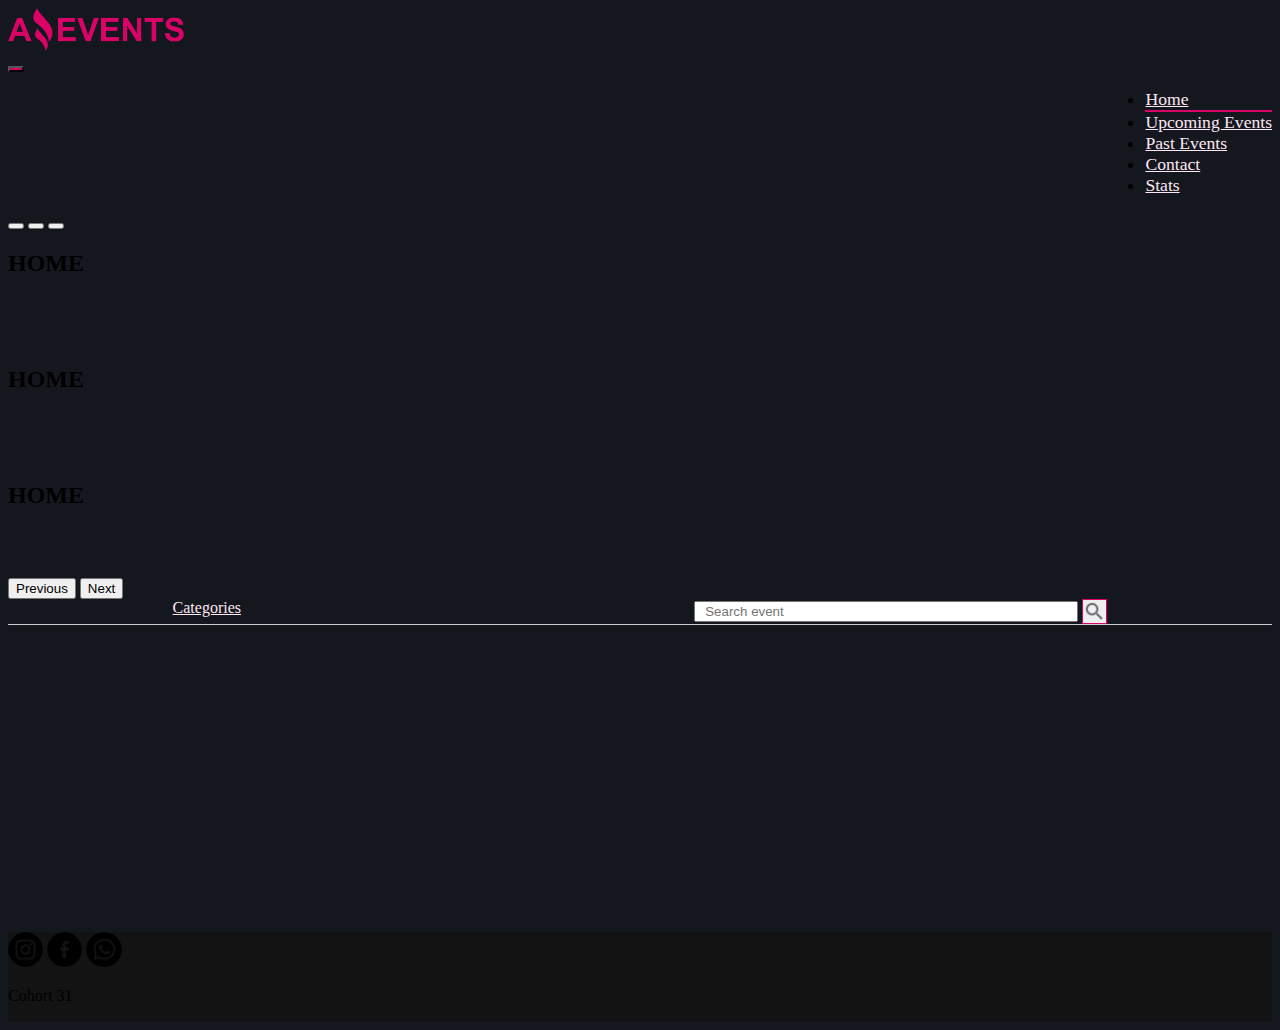
<file: index.html>
<!DOCTYPE html>
<html lang="en">

<head>
    <meta charset="UTF-8">
    <meta http-equiv="X-UA-Compatible" content="IE=edge">
    <meta name="viewport" content="width=device-width, initial-scale=1.0">
    <title>Home</title>
    <link href="https://cdn.jsdelivr.net/npm/bootstrap@5.2.0/dist/css/bootstrap.min.css" rel="stylesheet"
        integrity="sha384-gH2yIJqKdNHPEq0n4Mqa/HGKIhSkIHeL5AyhkYV8i59U5AR6csBvApHHNl/vI1Bx" crossorigin="anonymous">
    <link rel="stylesheet" href="./assets/styles/styles.css">
    <link rel="shortcut icon" href="./assets/img/myicon.ico" type="image/x-icon">
</head>

<body>
    <header class="container-fluid d-flex justify-content-between p-1 align-content-center">
        <nav class="navbar navbar-expand-lg w-100 ">
            <div class="container-fluid w-100">
                <div class="d-flex align-items-center px-2">
                    <a href="./index.html"><img class="slogo" src="./assets/img/logo.png" alt="Logo"></a>
                </div>
                <button class="navbar-toggler border-0 bgb  px-3 py-1 " type="button" data-bs-toggle="collapse"
                    data-bs-target="#navbarSupportedContent" aria-controls="navbarSupportedContent"
                    aria-expanded="false" aria-label="Toggle navigation">
                    <span class="navbar-toggler-icon"></span>
                </button>
                <div class="collapse navbar-collapse" id="navbarSupportedContent">
                    <ul class="navbar-nav d-flex gap-2 g-md-5">
                        <li class="nav-item p-0 fs-5 actbtn">
                            <a class="nav-link px-3" href="#">Home</a>
                        </li>
                        <li class="nav-item p-0 fs-5">
                            <a class="nav-link px-3" href="./upcomingEvents.html">Upcoming Events</a>
                        </li>
                        <li class="nav-item p-0 fs-5">
                            <a class="nav-link px-3 " href="./pastEvents.html">Past Events</a>
                        </li>
                        <li class="nav-item p-0 fs-5">
                            <a class="nav-link px-3" href="./contact.html">Contact</a>
                        </li>
                        <li class="nav-item p-0 fs-5">
                            <a class="nav-link px-3" href="./stats.html">Stats</a>
                        </li>
                    </ul>
                </div>
            </div>
        </nav>
    </header>
    <main>
        <div id="carouselExampleDark" class="carousel carousel-dark slide" data-bs-ride="carousel">
            <div class="carousel-indicators">
                <button type="button" data-bs-target="#carouselExampleDark" data-bs-slide-to="0" class="active"
                    aria-current="true" aria-label="Slide 1"></button>
                <button type="button" data-bs-target="#carouselExampleDark" data-bs-slide-to="1"
                    aria-label="Slide 2"></button>
                <button type="button" data-bs-target="#carouselExampleDark" data-bs-slide-to="2"
                    aria-label="Slide 3"></button>
            </div>
            <div class="carousel-inner">
                <div class="carousel-item active carrusel1" data-bs-interval="10000">
                    <div class="carousel-caption d-none d-md-block">
                        <h2 class="text-light fw-bold fs-1">HOME</h2>
                    </div>
                </div>
                <div class="carousel-item carrusel2" data-bs-interval="2000">
                    <div class="carousel-caption d-none d-md-block">
                        <h2 class="text-light fw-bold fs-1">HOME</h2>
                    </div>
                </div>
                <div class="carousel-item carrusel3">
                    <div class="carousel-caption d-none d-md-block">
                        <h2 class="text-light fw-bold fs-1">HOME</h2>
                    </div>
                </div>
            </div>
            <button class="carousel-control-prev " type="button" data-bs-target="#carouselExampleDark"
                data-bs-slide="prev">
                <span class="carousel-control-prev-icon" aria-hidden="true"></span>
                <span class="visually-hidden">Previous</span>
            </button>
            <button class="carousel-control-next" type="button" data-bs-target="#carouselExampleDark"
                data-bs-slide="next">
                <span class="carousel-control-next-icon" aria-hidden="true"></span>
                <span class="visually-hidden">Next</span>
            </button>
        </div>
        <div class="container-lg forms flex-wrap py-2 px-2 gap-4 mc-1 ">
            <form
                class="nav-item dropdown checkboxes d-flex flex-wrap gap-3 align-items-center justify-content-center text-light ">
                <a class="nav-link dropdown-toggle fs-5" href="#" role="button" data-bs-toggle="dropdown"
                    aria-expanded="false">Categories</a>
                <div class="dropdown-menu" id="cbc"></div>
            </form>
            <form class="d-flex align-items-center " role="search" id="search">
                <input class="me-2 rounded-3 bton text-black" type="search" placeholder="  Search event"
                    id="search-input">
                <input class="bg-btn rounded" type="submit" value="">
            </form>
        </div>
        <div id="cardContainerIndex"
            class="container-lg d-flex justify-content-around justify-content-sm-center justify-content-md-center justify-content-lg-center gap-3 gap-md-3 gap-lg-5 gap-xl-4 py-4 flex-wrap">
        </div>
    </main>
    <footer
        class="d-flex flex-column flex-sm-row justify-content-between gap-2 gap-sm-5 align-items-center px-5 py-1 flex-wrap ">
        <div class="d-flex gap-4">
            <a href="#"><img class="bg-light social-media " src="./assets/img/instagram.png" alt="social media"></a>
            <a href="#"><img class="bg-light social-media" src="./assets/img/facebook.png" alt="social media"></a>
            <a href="#"><img class="bg-light social-media" src="./assets/img/whatsapp.png" alt="social media"></a>
        </div>
        <p class="text-light fs-5 pt-3">Cohort 31</p>
    </footer>
    <script src="https://cdn.jsdelivr.net/npm/bootstrap@5.2.0/dist/js/bootstrap.bundle.min.js"
        integrity="sha384-A3rJD856KowSb7dwlZdYEkO39Gagi7vIsF0jrRAoQmDKKtQBHUuLZ9AsSv4jD4Xa"
        crossorigin="anonymous"></script>
    <script src="./javaScript/index.js"></script>
</body>

</html>
</file>
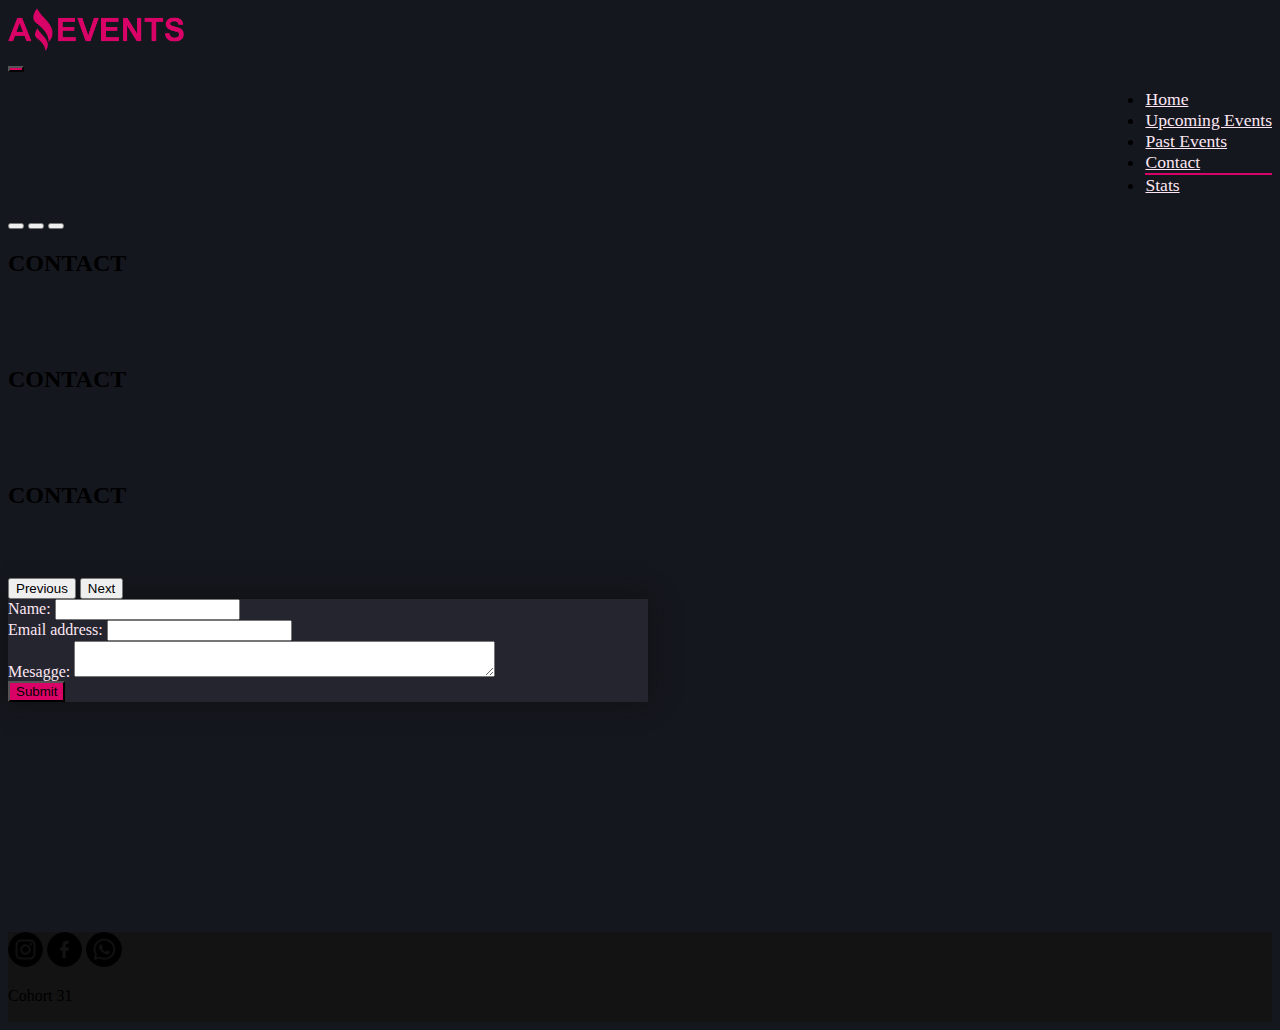
<file: contact.html>
<!DOCTYPE html>
<html lang="en">

<head>
    <meta charset="UTF-8">
    <meta http-equiv="X-UA-Compatible" content="IE=edge">
    <meta name="viewport" content="width=device-width, initial-scale=1.0">
    <title>Contact</title>
    <link href="https://cdn.jsdelivr.net/npm/bootstrap@5.2.0/dist/css/bootstrap.min.css" rel="stylesheet"
        integrity="sha384-gH2yIJqKdNHPEq0n4Mqa/HGKIhSkIHeL5AyhkYV8i59U5AR6csBvApHHNl/vI1Bx" crossorigin="anonymous">
    <link rel="stylesheet" href="./assets/styles/styles.css">
    <link rel="shortcut icon" href="./assets/img/myicon.ico" type="image/x-icon">
</head>

<body>
    <header class="container-fluid d-flex justify-content-between p-1 align-content-center">
        <nav class="navbar navbar-expand-lg w-100 ">
            <div class="container-fluid w-100">
                <div class="d-flex align-items-center px-2">
                    <a href="./index.html"><img class="slogo" src="./assets/img/logo.png" alt="Logo"></a>
                </div>
                <button class="navbar-toggler border-0 bgb  px-3 py-1 " type="button" data-bs-toggle="collapse"
                    data-bs-target="#navbarSupportedContent" aria-controls="navbarSupportedContent"
                    aria-expanded="false" aria-label="Toggle navigation">
                    <span class="navbar-toggler-icon"></span>
                </button>
                <div class="collapse navbar-collapse" id="navbarSupportedContent">
                    <ul class="navbar-nav d-flex gap-2 g-md-5">
                        <li class="nav-item p-0 fs-5">
                            <a class="nav-link px-3" href="./index.html">Home</a>
                        </li>
                        <li class="nav-item p-0 fs-5">
                            <a class="nav-link px-3" href="./upcomingEvents.html">Upcoming Events</a>
                        </li>
                        <li class="nav-item p-0 fs-5">
                            <a class="nav-link px-3 " href="./pastEvents.html">Past Events</a>
                        </li>
                        <li class="nav-item p-0 fs-5 actbtn">
                            <a class="nav-link px-3" href="#">Contact</a>
                        </li>
                        <li class="nav-item p-0 fs-5">
                            <a class="nav-link px-3" href="./stats.html">Stats</a>
                        </li>
                    </ul>
                </div>
            </div>
        </nav>
    </header>
    <main>
        <div id="carouselExampleDark" class="carousel carousel-dark slide" data-bs-ride="carousel">
            <div class="carousel-indicators">
                <button type="button" data-bs-target="#carouselExampleDark" data-bs-slide-to="0" class="active"
                    aria-current="true" aria-label="Slide 1"></button>
                <button type="button" data-bs-target="#carouselExampleDark" data-bs-slide-to="1"
                    aria-label="Slide 2"></button>
                <button type="button" data-bs-target="#carouselExampleDark" data-bs-slide-to="2"
                    aria-label="Slide 3"></button>
            </div>
            <div class="carousel-inner">
                <div class="carousel-item active carrusel1" data-bs-interval="10000">
                    <div class="carousel-caption d-none d-md-block">
                        <h2 class="text-light fw-bold fs-1">CONTACT</h2>
                    </div>
                </div>
                <div class="carousel-item carrusel2" data-bs-interval="2000">
                    <div class="carousel-caption d-none d-md-block">
                        <h2 class="text-light fw-bold fs-1">CONTACT</h2>
                    </div>
                </div>
                <div class="carousel-item carrusel3">
                    <div class="carousel-caption d-none d-md-block">
                        <h2 class="text-light fw-bold fs-1">CONTACT</h2>
                    </div>
                </div>
            </div>
            <button class="carousel-control-prev " type="button" data-bs-target="#carouselExampleDark"
                data-bs-slide="prev">
                <span class="carousel-control-prev-icon" aria-hidden="true"></span>
                <span class="visually-hidden">Previous</span>
            </button>
            <button class="carousel-control-next" type="button" data-bs-target="#carouselExampleDark"
                data-bs-slide="next">
                <span class="carousel-control-next-icon" aria-hidden="true"></span>
                <span class="visually-hidden">Next</span>
            </button>
        </div>
        <div class="container-lg mt-lg-5 py-3 px-lg-3 d-flex justify-content-center">
            <form class="p-3 w-75 form-style rounded-3 contact-w">
                <div class="mb-3">
                    <label for="name" class="form-label">Name:</label>
                    <input type="text" class="form-control" id="name">
                </div>
                <div class="mb-3">
                    <label for="email" class="form-label">Email address:</label>
                    <input type="email" class="form-control" id="email">
                </div>
                <div class="mb-3 d-flex flex-column">
                    <label for="mensagge" class="form-label">Mesagge:</label>
                    <textarea name="mensagge" id="mensagge" cols="50" rows="2" class="rounded-3"></textarea>
                </div>
                <div class="d-flex justify-content-end">
                    <button type="submit" class="btn bgb text-light">Submit</button>
                </div>
            </form>
        </div>
    </main>
    <footer
        class="d-flex flex-column flex-sm-row justify-content-between gap-2 gap-sm-5 align-items-center px-5 py-1 flex-wrap ">
        <div class="d-flex gap-4">
            <a href="#"><img class="bg-light social-media " src="./assets/img/instagram.png" alt="social media"></a>
            <a href="#"><img class="bg-light social-media" src="./assets/img/facebook.png" alt="social media"></a>
            <a href="#"><img class="bg-light social-media" src="./assets/img/whatsapp.png" alt="social media"></a>
        </div>
        <p class="text-light fs-5 pt-3">Cohort 31</p>
    </footer>
    <script src="https://cdn.jsdelivr.net/npm/bootstrap@5.2.0/dist/js/bootstrap.bundle.min.js"
        integrity="sha384-A3rJD856KowSb7dwlZdYEkO39Gagi7vIsF0jrRAoQmDKKtQBHUuLZ9AsSv4jD4Xa"
        crossorigin="anonymous"></script>
</body>

</html>
</file>
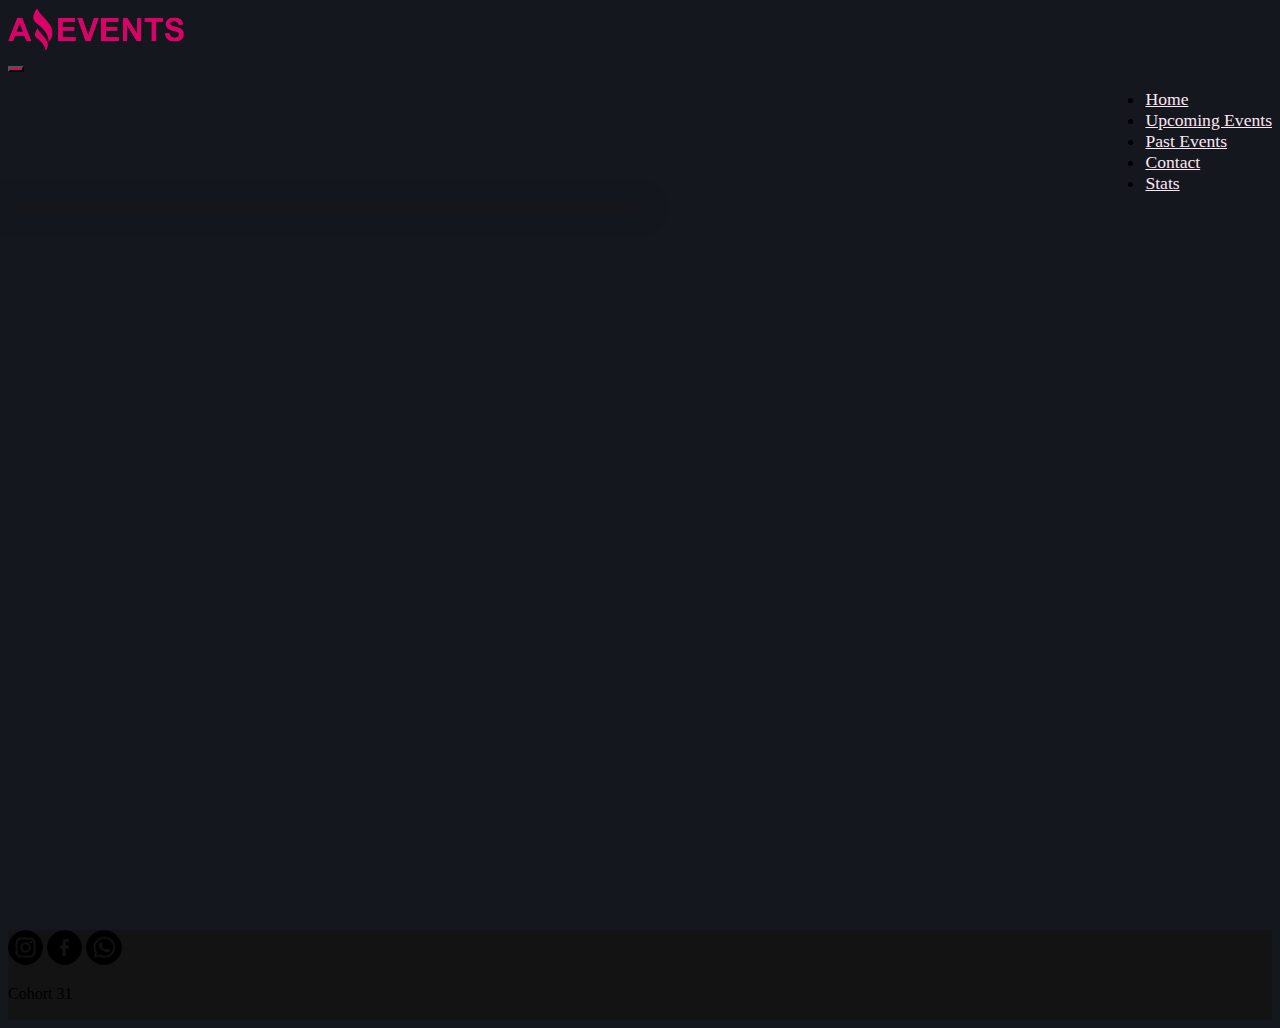
<file: details.html>
<!DOCTYPE html>
<html lang="en">

<head>
    <meta charset="UTF-8" />
    <meta http-equiv="X-UA-Compatible" content="IE=edge" />
    <meta name="viewport" content="width=device-width, initial-scale=1.0" />
    <title>Details</title>
    <link href="https://cdn.jsdelivr.net/npm/bootstrap@5.2.0/dist/css/bootstrap.min.css" rel="stylesheet"
        integrity="sha384-gH2yIJqKdNHPEq0n4Mqa/HGKIhSkIHeL5AyhkYV8i59U5AR6csBvApHHNl/vI1Bx" crossorigin="anonymous" />
    <link rel="stylesheet" href="./assets/styles/styles.css" />
    <link rel="shortcut icon" href="./assets/img/myicon.ico" type="image/x-icon" />
</head>

<body>
    <header class="container-fluid d-flex justify-content-between p-1 align-content-center shadow">
        <nav class="navbar navbar-expand-lg w-100">
            <div class="container-fluid w-100">
                <div class="d-flex align-items-center px-2">
                    <a href="./index.html"><img class="slogo" src="./assets/img/logo.png" alt="Logo" /></a>
                </div>
                <button class="navbar-toggler border-0 bgb px-3 py-1" type="button" data-bs-toggle="collapse"
                    data-bs-target="#navbarSupportedContent" aria-controls="navbarSupportedContent"
                    aria-expanded="false" aria-label="Toggle navigation">
                    <span class="navbar-toggler-icon"></span>
                </button>
                <div class="collapse navbar-collapse" id="navbarSupportedContent">
                    <ul class="navbar-nav d-flex gap-2 g-md-5">
                        <li class="nav-item p-0 fs-5">
                            <a class="nav-link px-3" href="./index.html">Home</a>
                        </li>
                        <li class="nav-item p-0 fs-5">
                            <a class="nav-link px-3" href="./upcomingEvents.html">Upcoming Events</a>
                        </li>
                        <li class="nav-item p-0 fs-5">
                            <a class="nav-link px-3" href="./pastEvents.html">Past Events</a>
                        </li>
                        <li class="nav-item p-0 fs-5">
                            <a class="nav-link px-3" href="./contact.html">Contact</a>
                        </li>
                        <li class="nav-item p-0 fs-5">
                            <a class="nav-link px-3" href="./stats.html">Stats</a>
                        </li>
                    </ul>
                </div>
            </div>
        </nav>
    </header>
    <main class="d-flex px-2 py-4 justify-content-center align-items-center ">
        <div class="card-details d-flex align-item-between flex-wrap rounded-2">

        </div>
    </main>
    <footer
        class="d-flex flex-column flex-sm-row justify-content-between gap-2 gap-sm-5 align-items-center px-5 py-1 flex-wrap">
        <div class="d-flex gap-4">
            <a href="#"><img class="bg-light social-media" src="./assets/img/instagram.png" alt="social media" /></a>
            <a href="#"><img class="bg-light social-media" src="./assets/img/facebook.png" alt="social media" /></a>
            <a href="#"><img class="bg-light social-media" src="./assets/img/whatsapp.png" alt="social media" /></a>
        </div>
        <p class="text-light fs-5 pt-3">Cohort 31</p>
    </footer>
    <script src="https://cdn.jsdelivr.net/npm/bootstrap@5.2.0/dist/js/bootstrap.bundle.min.js"
        integrity="sha384-A3rJD856KowSb7dwlZdYEkO39Gagi7vIsF0jrRAoQmDKKtQBHUuLZ9AsSv4jD4Xa"
        crossorigin="anonymous"></script>
    <script src="./javaScript/details.js"></script>
</body>

</html>
</file>
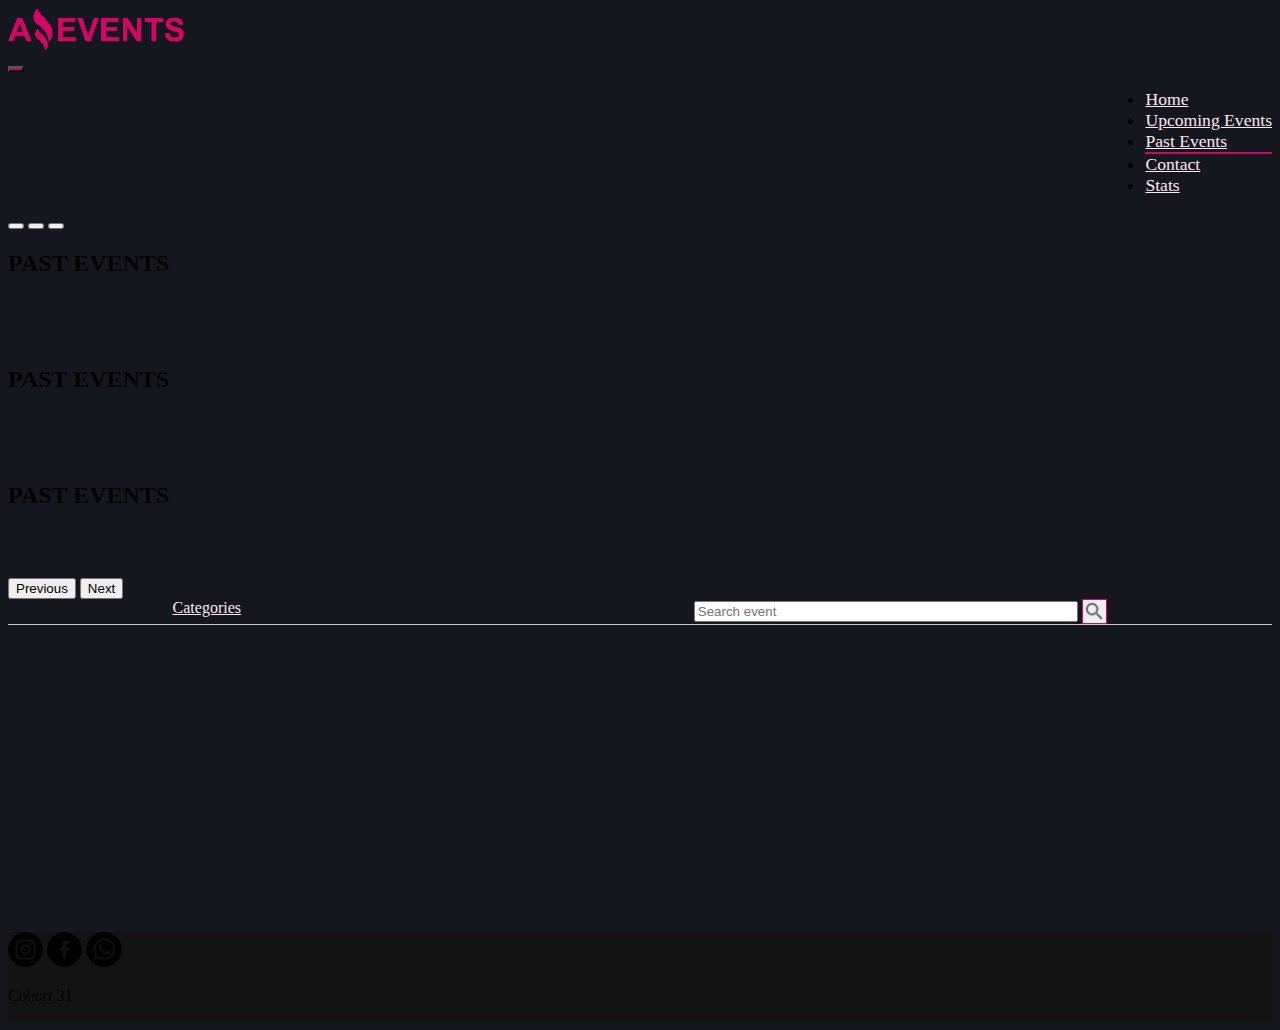
<file: pastEvents.html>
<!DOCTYPE html>
<html lang="en">

<head>
    <meta charset="UTF-8">
    <meta http-equiv="X-UA-Compatible" content="IE=edge">
    <meta name="viewport" content="width=device-width, initial-scale=1.0">
    <title>Past Events</title>
    <link href="https://cdn.jsdelivr.net/npm/bootstrap@5.2.0/dist/css/bootstrap.min.css" rel="stylesheet"
        integrity="sha384-gH2yIJqKdNHPEq0n4Mqa/HGKIhSkIHeL5AyhkYV8i59U5AR6csBvApHHNl/vI1Bx" crossorigin="anonymous">
    <link rel="stylesheet" href="./assets/styles/styles.css">
    <link rel="shortcut icon" href="./assets/img/myicon.ico fs-5" type="image/x-icon">
</head>

<body>
    <header class="container-fluid d-flex justify-content-between p-1 align-content-center">
        <nav class="navbar navbar-expand-lg w-100 ">
            <div class="container-fluid w-100">
                <div class="d-flex align-items-center px-2">
                    <a href="./index.html"><img class="slogo" src="./assets/img/logo.png" alt="Logo"></a>
                </div>
                <button class="navbar-toggler border-0 bgb  px-3 py-1 " type="button" data-bs-toggle="collapse"
                    data-bs-target="#navbarSupportedContent" aria-controls="navbarSupportedContent"
                    aria-expanded="false" aria-label="Toggle navigation">
                    <span class="navbar-toggler-icon"></span>
                </button>
                <div class="collapse navbar-collapse" id="navbarSupportedContent">
                    <ul class="navbar-nav d-flex gap-2 g-md-5">
                        <li class="nav-item p-0 fs-5">
                            <a class="nav-link px-3" href="./index.html">Home</a>
                        </li>
                        <li class="nav-item p-0 fs-5">
                            <a class="nav-link px-3" href="./upcomingEvents.html">Upcoming Events</a>
                        </li>
                        <li class="nav-item p-0 fs-5 actbtn">
                            <a class="nav-link px-3 " href="#">Past Events</a>
                        </li>
                        <li class="nav-item p-0 fs-5">
                            <a class="nav-link px-3" href="./contact.html">Contact</a>
                        </li>
                        <li class="nav-item p-0 fs-5">
                            <a class="nav-link px-3" href="./stats.html">Stats</a>
                        </li>
                    </ul>
                </div>
            </div>
        </nav>
    </header>
    <main>
        <div id="carouselExampleDark" class="carousel carousel-dark slide" data-bs-ride="carousel">
            <div class="carousel-indicators">
                <button type="button" data-bs-target="#carouselExampleDark" data-bs-slide-to="0" class="active"
                    aria-current="true" aria-label="Slide 1"></button>
                <button type="button" data-bs-target="#carouselExampleDark" data-bs-slide-to="1"
                    aria-label="Slide 2"></button>
                <button type="button" data-bs-target="#carouselExampleDark" data-bs-slide-to="2"
                    aria-label="Slide 3"></button>
            </div>
            <div class="carousel-inner">
                <div class="carousel-item active carrusel1" data-bs-interval="10000">
                    <div class="carousel-caption d-none d-md-block">
                        <h2 class="text-light fw-bold fs-1">PAST EVENTS</h2>
                    </div>
                </div>
                <div class="carousel-item carrusel2" data-bs-interval="2000">
                    <div class="carousel-caption d-none d-md-block">
                        <h2 class="text-light fw-bold fs-1">PAST EVENTS</h2>
                    </div>
                </div>
                <div class="carousel-item carrusel3">
                    <div class="carousel-caption d-none d-md-block">
                        <h2 class="text-light fw-bold fs-1">PAST EVENTS</h2>
                    </div>
                </div>
            </div>
            <button class="carousel-control-prev " type="button" data-bs-target="#carouselExampleDark"
                data-bs-slide="prev">
                <span class="carousel-control-prev-icon" aria-hidden="true"></span>
                <span class="visually-hidden">Previous</span>
            </button>
            <button class="carousel-control-next" type="button" data-bs-target="#carouselExampleDark"
                data-bs-slide="next">
                <span class="carousel-control-next-icon" aria-hidden="true"></span>
                <span class="visually-hidden">Next</span>
            </button>
        </div>
        <div class="container-lg forms flex-wrap py-2 px-2 gap-4 mc-1 ">
            <form
                class="nav-item dropdown checkboxes d-flex flex-wrap gap-3 align-items-center justify-content-center text-light ">
                <a class="nav-link dropdown-toggle fs-5" href="#" role="button" data-bs-toggle="dropdown"
                    aria-expanded="false">Categories</a>
                <div class="dropdown-menu" id="cbc"></div>
            </form>
            <form class="d-flex align-items-center" role="search">
                <input class="me-2 rounded-3 bton text-black" type="search" placeholder="Search event" id="card-filter">
                <input class="bg-btn rounded" type="submit" value=""></input>
            </form>
        </div>
        <div id="cardContainerPastEvents"
            class="container-lg d-flex justify-content-around justify-content-sm-center justify-content-md-center justify-content-lg-center gap-3 gap-md-3 gap-lg-5 gap-xl-4 py-4 flex-wrap">
        </div>
    </main>
    <footer
        class="d-flex flex-column flex-sm-row justify-content-between gap-2 gap-sm-5 align-items-center px-5 py-1 flex-wrap ">
        <div class="d-flex gap-4">
            <a href="#"><img class="bg-light social-media " src="./assets/img/instagram.png" alt="social media"></a>
            <a href="#"><img class="bg-light social-media" src="./assets/img/facebook.png" alt="social media"></a>
            <a href="#"><img class="bg-light social-media" src="./assets/img/whatsapp.png" alt="social media"></a>
        </div>
        <p class="text-light fs-5 pt-3">Cohort 31</p>
    </footer>
    <script src="https://cdn.jsdelivr.net/npm/bootstrap@5.2.0/dist/js/bootstrap.bundle.min.js"
        integrity="sha384-A3rJD856KowSb7dwlZdYEkO39Gagi7vIsF0jrRAoQmDKKtQBHUuLZ9AsSv4jD4Xa"
        crossorigin="anonymous"></script>
    <script src="./javaScript/pastEvents.js"></script>
</body>

</html>
</file>
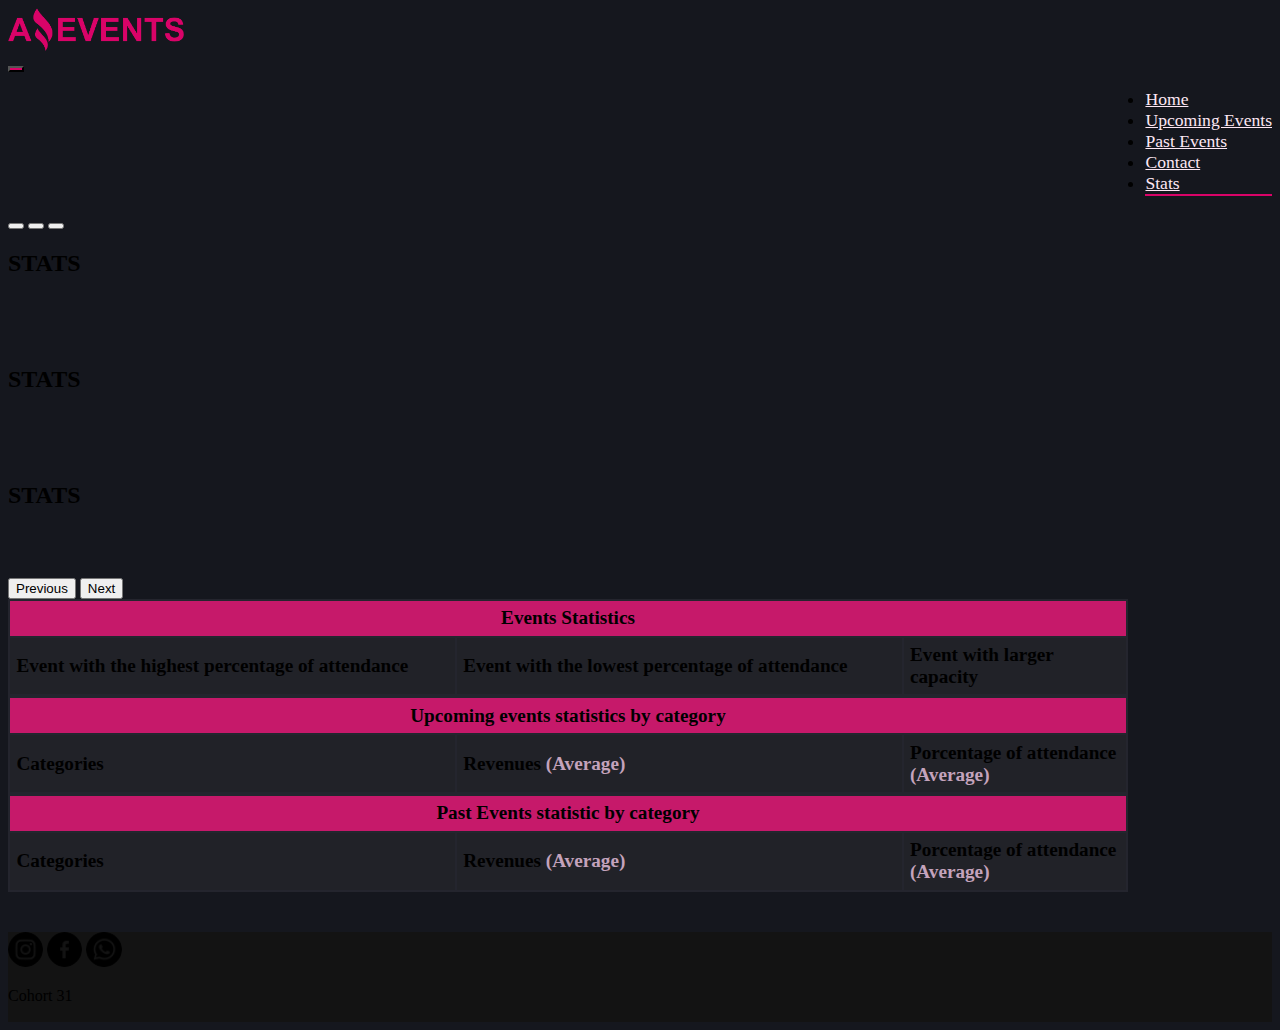
<file: stats.html>
<!DOCTYPE html>
<html lang="en">

<head>
    <meta charset="UTF-8">
    <meta http-equiv="X-UA-Compatible" content="IE=edge">
    <meta name="viewport" content="width=device-width, initial-scale=1.0">
    <title>Stats</title>
    <link href="https://cdn.jsdelivr.net/npm/bootstrap@5.2.0/dist/css/bootstrap.min.css" rel="stylesheet"
        integrity="sha384-gH2yIJqKdNHPEq0n4Mqa/HGKIhSkIHeL5AyhkYV8i59U5AR6csBvApHHNl/vI1Bx" crossorigin="anonymous">
    <link rel="stylesheet" href="./assets/styles/styles.css">
    <link rel="shortcut icon" href="./assets/img/myicon.ico" type="image/x-icon">
</head>

<body>
    <header class="container-fluid d-flex justify-content-between p-1 align-content-center">
        <nav class="navbar navbar-expand-lg w-100 ">
            <div class="container-fluid w-100">
                <div class="d-flex align-items-center px-2">
                    <a href="./index.html"><img class="slogo" src="./assets/img/logo.png" alt="Logo"></a>
                </div>
                <button class="navbar-toggler border-0 bgb  px-3 py-1 " type="button" data-bs-toggle="collapse"
                    data-bs-target="#navbarSupportedContent" aria-controls="navbarSupportedContent"
                    aria-expanded="false" aria-label="Toggle navigation">
                    <span class="navbar-toggler-icon"></span>
                </button>
                <div class="collapse navbar-collapse" id="navbarSupportedContent">
                    <ul class="navbar-nav d-flex gap-2 g-md-5">
                        <li class="nav-item p-0 fs-5">
                            <a class="nav-link px-3" href="./index.html">Home</a>
                        </li>
                        <li class="nav-item p-0 fs-5">
                            <a class="nav-link px-3" href="./upcomingEvents.html">Upcoming Events</a>
                        </li>
                        <li class="nav-item p-0 fs-5">
                            <a class="nav-link px-3 " href="./pastEvents.html">Past Events</a>
                        </li>
                        <li class="nav-item p-0 fs-5">
                            <a class="nav-link px-3" href="./contact.html">Contact</a>
                        </li>
                        <li class="nav-item p-0 fs-5 actbtn">
                            <a class="nav-link px-3" href="#">Stats</a>
                        </li>
                    </ul>
                </div>
            </div>
        </nav>
    </header>
    <main>
        <div id="carouselExampleDark" class="carousel carousel-dark slide" data-bs-ride="carousel">
            <div class="carousel-indicators">
                <button type="button" data-bs-target="#carouselExampleDark" data-bs-slide-to="0" class="active"
                    aria-current="true" aria-label="Slide 1"></button>
                <button type="button" data-bs-target="#carouselExampleDark" data-bs-slide-to="1"
                    aria-label="Slide 2"></button>
                <button type="button" data-bs-target="#carouselExampleDark" data-bs-slide-to="2"
                    aria-label="Slide 3"></button>
            </div>
            <div class="carousel-inner">
                <div class="carousel-item active carrusel1" data-bs-interval="10000">
                    <div class="carousel-caption d-none d-md-block">
                        <h2 class="text-light fw-bold fs-1">STATS</h2>
                    </div>
                </div>
                <div class="carousel-item carrusel2" data-bs-interval="2000">
                    <div class="carousel-caption d-none d-md-block">
                        <h2 class="text-light fw-bold fs-1">STATS</h2>
                    </div>
                </div>
                <div class="carousel-item carrusel3">
                    <div class="carousel-caption d-none d-md-block">
                        <h2 class="text-light fw-bold fs-1">STATS</h2>
                    </div>
                </div>
            </div>
            <button class="carousel-control-prev " type="button" data-bs-target="#carouselExampleDark"
                data-bs-slide="prev">
                <span class="carousel-control-prev-icon" aria-hidden="true"></span>
                <span class="visually-hidden">Previous</span>
            </button>
            <button class="carousel-control-next" type="button" data-bs-target="#carouselExampleDark"
                data-bs-slide="next">
                <span class="carousel-control-next-icon" aria-hidden="true"></span>
                <span class="visually-hidden">Next</span>
            </button>
        </div>
        <div class="container c-table-style pt-5 ">
            <table class="table  table-bordered mb-0 text-light text-center bg-table">
                <colgroup>
                    <col span="2" class="columns">
                </colgroup>
                <thead>
                    <tr>
                        <th scope="col" colspan="3">Events Statistics</th>
                    </tr>
                </thead>
                <tbody id="eventsTable">
                    <tr class="subth">
                        <td>Event with the highest percentage of attendance</td>
                        <td>Event with the lowest percentage of attendance</td>
                        <td>Event with larger capacity</td>
                    </tr>
                </tbody>
            </table>
            <table class="table table-bordered mb-0 text-light text-center bg-table">
                <colgroup>
                    <col span="2" class="columns">
                </colgroup>
                <thead>
                    <tr>
                        <th scope="col" colspan="3">Upcoming events statistics by category</th>
                    </tr>
                </thead>
                <tbody id="upComingEventsTable">
                    <tr class="subth" fs-5>
                        <td>Categories</td>
                        <td>Revenues <span>(Average)</span></td>
                        <td>Porcentage of attendance <span>(Average)</span></td>
                    </tr>
                </tbody>
            </table>
            <table class="table table-bordered mb-0 text-light text-center bg-table">
                <colgroup>
                    <col span="2" class="columns">
                </colgroup>
                <thead>
                    <tr>
                        <th scope="col" colspan="3">Past Events statistic by category</th>
                    </tr>
                </thead>
                <tbody id="pastEventsTable">
                    <tr class="subth">
                        <td>Categories</td>
                        <td>Revenues <span>(Average)</span></td>
                        <td>Porcentage of attendance <span>(Average)</span></td>
                    </tr>
                </tbody>
            </table>
        </div>
    </main>
    <footer
        class="d-flex flex-column flex-sm-row justify-content-between gap-2 gap-sm-5 align-items-center px-5 py-1 flex-wrap ">
        <div class="d-flex gap-4">
            <a href="#"><img class="bg-light social-media " src="./assets/img/instagram.png" alt="social media"></a>
            <a href="#"><img class="bg-light social-media" src="./assets/img/facebook.png" alt="social media"></a>
            <a href="#"><img class="bg-light social-media" src="./assets/img/whatsapp.png" alt="social media"></a>
        </div>
        <p class="text-light fs-5 pt-3">Cohort 31</p>
    </footer>
    <script src="https://cdn.jsdelivr.net/npm/bootstrap@5.2.0/dist/js/bootstrap.bundle.min.js"
        integrity="sha384-A3rJD856KowSb7dwlZdYEkO39Gagi7vIsF0jrRAoQmDKKtQBHUuLZ9AsSv4jD4Xa"
        crossorigin="anonymous"></script>
    <script src="./javaScript/stats.js"></script>
</body>

</html>
</file>
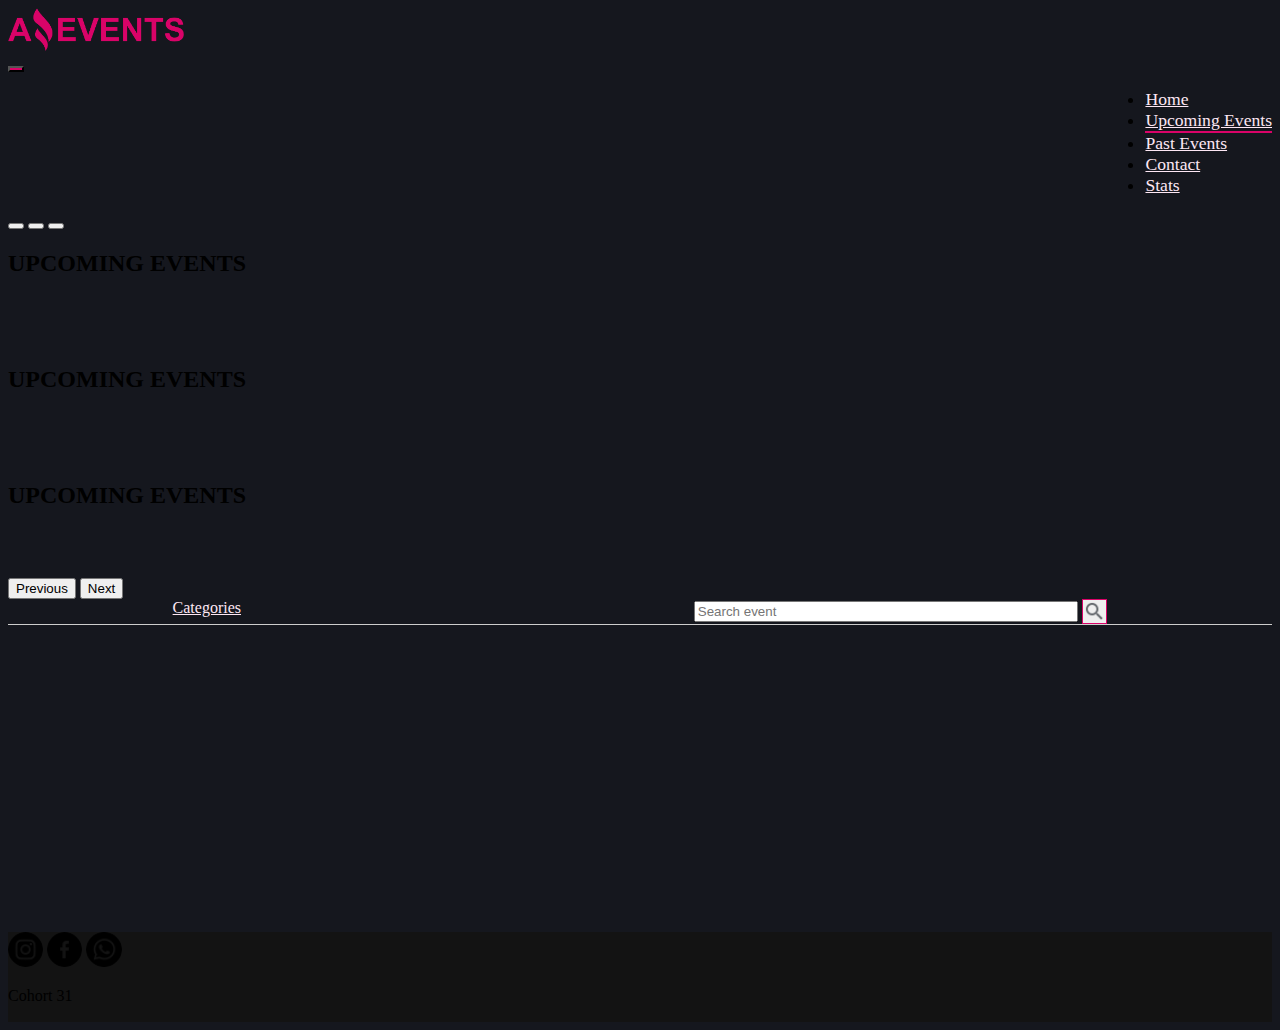
<file: upcomingEvents.html>
<!DOCTYPE html>
<html lang="en">

<head>
    <meta charset="UTF-8">
    <meta http-equiv="X-UA-Compatible" content="IE=edge">
    <meta name="viewport" content="width=device-width, initial-scale=1.0">
    <title>Upcoming Events</title>
    <link href="https://cdn.jsdelivr.net/npm/bootstrap@5.2.0/dist/css/bootstrap.min.css" rel="stylesheet"
        integrity="sha384-gH2yIJqKdNHPEq0n4Mqa/HGKIhSkIHeL5AyhkYV8i59U5AR6csBvApHHNl/vI1Bx" crossorigin="anonymous">
    <link rel="stylesheet" href="./assets/styles/styles.css">
    <link rel="shortcut icon" href="./assets/img/myicon.ico" type="image/x-icon">
</head>

<body>
    <header class="container-fluid d-flex justify-content-between p-1 align-content-center">
        <nav class="navbar navbar-expand-lg w-100 ">
            <div class="container-fluid w-100">
                <div class="d-flex align-items-center px-2">
                    <a href="./index.html"><img class="slogo" src="./assets/img/logo.png" alt="Logo"></a>
                </div>
                <button class="navbar-toggler border-0 bgb  px-3 py-1 " type="button" data-bs-toggle="collapse"
                    data-bs-target="#navbarSupportedContent" aria-controls="navbarSupportedContent"
                    aria-expanded="false" aria-label="Toggle navigation">
                    <span class="navbar-toggler-icon"></span>
                </button>
                <div class="collapse navbar-collapse" id="navbarSupportedContent">
                    <ul class="navbar-nav d-flex gap-2 g-md-5">
                        <li class="nav-item p-0  fs-5">
                            <a class="nav-link px-3" href="./index.html">Home</a>
                        </li>
                        <li class="nav-item p-0 fs-5 actbtn">
                            <a class="nav-link px-3" href="#">Upcoming Events</a>
                        </li>
                        <li class="nav-item p-0 fs-5">
                            <a class="nav-link px-3 " href="./pastEvents.html">Past Events</a>
                        </li>
                        <li class="nav-item p-0 fs-5">
                            <a class="nav-link px-3" href="./contact.html">Contact</a>
                        </li>
                        <li class="nav-item p-0 fs-5">
                            <a class="nav-link px-3" href="./stats.html">Stats</a>
                        </li>
                    </ul>
                </div>
            </div>
        </nav>
    </header>
    <main>
        <div id="carouselExampleDark" class="carousel carousel-dark slide" data-bs-ride="carousel">
            <div class="carousel-indicators">
                <button type="button" data-bs-target="#carouselExampleDark" data-bs-slide-to="0" class="active"
                    aria-current="true" aria-label="Slide 1"></button>
                <button type="button" data-bs-target="#carouselExampleDark" data-bs-slide-to="1"
                    aria-label="Slide 2"></button>
                <button type="button" data-bs-target="#carouselExampleDark" data-bs-slide-to="2"
                    aria-label="Slide 3"></button>
            </div>
            <div class="carousel-inner">
                <div class="carousel-item active carrusel1" data-bs-interval="10000">
                    <div class="carousel-caption d-none d-md-block">
                        <h2 class="text-light fw-bold fs-1">UPCOMING EVENTS</h2>
                    </div>
                </div>
                <div class="carousel-item carrusel2" data-bs-interval="2000">
                    <div class="carousel-caption d-none d-md-block">
                        <h2 class="text-light fw-bold fs-1">UPCOMING EVENTS</h2>
                    </div>
                </div>
                <div class="carousel-item carrusel3">
                    <div class="carousel-caption d-none d-md-block">
                        <h2 class="text-light fw-bold fs-1">UPCOMING EVENTS</h2>
                    </div>
                </div>
            </div>
            <button class="carousel-control-prev " type="button" data-bs-target="#carouselExampleDark"
                data-bs-slide="prev">
                <span class="carousel-control-prev-icon" aria-hidden="true"></span>
                <span class="visually-hidden">Previous</span>
            </button>
            <button class="carousel-control-next" type="button" data-bs-target="#carouselExampleDark"
                data-bs-slide="next">
                <span class="carousel-control-next-icon" aria-hidden="true"></span>
                <span class="visually-hidden">Next</span>
            </button>
        </div>
        <div class="container-lg forms flex-wrap py-2 px-2 gap-4 mc-1 ">
            <form
                class="nav-item dropdown checkboxes d-flex flex-wrap gap-3 align-items-center justify-content-center text-light ">
                <a class="nav-link dropdown-toggle fs-5" href="#" role="button" data-bs-toggle="dropdown"
                    aria-expanded="false">Categories</a>
                <div class="dropdown-menu" id="cbc"></div>
            </form>
            <form class="d-flex align-items-center" role="search">
                <input class="me-2 rounded-3 bton text-black" type="search" placeholder="Search event" id="card-filter">
                <input class="bg-btn rounded" type="submit" value=""></input>
            </form>
        </div>
        <div id="cardContainerUpComingEvents"
            class="container-lg d-flex justify-content-around justify-content-sm-center justify-content-md-center justify-content-lg-center gap-3 gap-md-3 gap-lg-5 gap-xl-4 py-4 flex-wrap">
        </div>
    </main>
    <footer
        class="d-flex flex-column flex-sm-row justify-content-between gap-2 gap-sm-5 align-items-center px-5 py-1 flex-wrap ">
        <div class="d-flex gap-4">
            <a href="#"><img class="bg-light social-media " src="./assets/img/instagram.png" alt="social media"></a>
            <a href="#"><img class="bg-light social-media" src="./assets/img/facebook.png" alt="social media"></a>
            <a href="#"><img class="bg-light social-media" src="./assets/img/whatsapp.png" alt="social media"></a>
        </div>
        <p class="text-light fs-5 pt-3">Cohort 31</p>
    </footer>
    <script src="https://cdn.jsdelivr.net/npm/bootstrap@5.2.0/dist/js/bootstrap.bundle.min.js"
        integrity="sha384-A3rJD856KowSb7dwlZdYEkO39Gagi7vIsF0jrRAoQmDKKtQBHUuLZ9AsSv4jD4Xa"
        crossorigin="anonymous"></script>
    <script src="./javaScript/upComingEvents.js"></script>
</body>

</html>
</file>
<file: assets/styles/styles.css>
body {
    background: #15171e;
}

.slogo {
    width: 11rem;
}

header {
    min-height: 10vh;
}
header ul>li{
    font-size: 1.1rem !important;
}
.collapse {
    display: flex;
    justify-content: end;
}

.mc-1 {
    border-bottom: 0.01rem solid #cdcdcd;
}

label,
.nav-link {
    color: rgb(253, 231, 244);
}

.actbtn {
    border-bottom: 0.15rem solid rgb(217 3 104);
}

.bgb,
th {
    background-color: rgb(217 3 104);
}

th {
    background-color: rgb(198, 25, 106) !important;
}

main {
    min-height: 80vh;
}

.forms {
    display: flex;
    justify-content: space-around;
}

.img-ca {
    object-position: center;
    object-fit: cover;
    height: 10rem;
}

.bg-btn {
    background-image: url(../img/search.png);
    background-repeat: no-repeat;
    background-position: center;
    background-size: contain;
    width: 1.6rem;
    height: 1.6rem;
    border: 0.01rem solid rgb(217 3 104);
}

.bton {
    width: 24rem;
}

.card {
    width: 16rem;
    height: 23rem;
    text-align: justify;
    background-color: #28292f;
    color: #b2b2b2;
    border-radius: 0.8rem;
    box-shadow: -2px -2px 24px 1px rgba(0, 0, 0, 0.66);
}

.card p {
    line-height: 1.3rem;
}

.card-img-personal {
    width: 100%;
    height: 10rem;
    object-fit: cover;
    border-radius: 0.8rem 0.8rem 0 0;
}

.card .fs-date {
    font-size: 0.9rem;
}

.card-details {
    width: 40rem;
    display: flex;
    background-color: #24252e;
    color: #b2b2b2;
    box-shadow: -2px -2px 24px 1px rgba(14, 13, 13, 0.66);
}

.card-img-personal-details {
    width: 50%;
    height: 20rem;
    object-fit: cover;
    object-position: center;
}

.card-body-details {
    width: 20rem;
    height: 20rem;
}

.bg-table {
    background-color: #24252e;
}

footer {
    min-height: 10vh;
    background-color: rgb(19, 19, 19);
}

.social-media {
    width: 2.2rem;
    border-radius: 50%;
}

.form-style {
    max-width: 40rem;
    background-color: #24252e;
    box-shadow: -2px -2px 24px 1px rgba(14, 13, 13, 0.66);
}

.c-table-style {
    max-width: 70rem;
}

tr {
    background-color: #212228;
    height: 1.5rem;
}
.subth{
    font-weight: bold;
}
td,
th,
tr {
    font-size: 1.2rem;
    padding: 0.4rem !important;
}

td>span {
    color: rgb(196, 163, 188);
}

tr:hover {
    background-color: #2d2e36;
}

.columns {
    width: 40%;
}

fieldset {
    margin: 0.5rem 0 0.5rem 0;
}

.label {
    font-size: 1.2rem;
    padding: 0.2rem;
    border-radius: 0.3rem;
}

.hcarrusel {
    height: 6rem;
    background-color: rgb(19, 19, 19);
}

.carrusel1,
.carrusel2,
.carrusel3 {
    height: 6rem;
    background-position: center;
    background-repeat: no-repeat;
    background-size: cover;
}

.carrusel1 {
    background-image: url("https://st2.depositphotos.com/1594308/5547/i/450/depositphotos_55474203-stock-photo-friends-dancing-at-party.jpg");
}

.carrusel2 {
    background-image: url("https://as2.ftcdn.net/v2/jpg/02/39/98/29/1000_F_239982949_JpnIJrL0r9qXaI6YzCh25XIPgHiL5JoE.jpg");
}

.carrusel3 {
    background-image: url("https://st3.depositphotos.com/9880800/16572/i/1600/depositphotos_165724742-free-stock-photo-barman-mixing-cocktail.jpg");
}

a:hover {
    color: whitesmoke !important;
}

.message {
    width: 100%;
    font-size: 2rem;
    color: aliceblue;
    margin: 4rem auto;
    text-align: center;
}

.img-search {
    width: 20rem;
    height: 11rem;
    object-fit: cover;
    object-position: top;
    border-radius: 0 0 8rem 8rem;
}

.price {
    text-align: center;
    width: 6rem;
    border-radius: 0.5rem;
    background-color: rgb(217 3 104);
    color: aliceblue;
    font-weight: bold;
}

.dropdown-menu {
    width: 12rem;
    background-color: #1a151bef;
}

.checkboxes input {
    width: 1.3rem;
    height: 1.3rem;
}

body::-webkit-scrollbar {
    width: 0.3rem;
}

body::-webkit-scrollbar-track {
    background: rgb(206, 198, 226);
}

body::-webkit-scrollbar-thumb {
    background-color: rgb(217 3 104);
    border-radius: 1.2rem;
}

@media screen and (max-width: 992px) {
    .collapse {
        justify-content: flex-start;
    }
}

@media screen and (max-width: 670px) {
    .bton {
        width: 16rem;
    }
}

@media screen and (max-width: 663px) {
    .card-details {
        width: 95%;
        height: 40rem;
    }

    .card-img-personal-details {
        width: 100%;
        height: 40%;
        object-fit: cover !important;
    }

    .card-body-details {
        width: 100%;
    }

    .contact-w {
        width: 95% !important;
    }

    #carouselExampleDark {
        display: none;
    }
}

@media screen and (max-width: 446px) {
    .checkboxes {
        order: 1;
    }

    td,
    th,
    tr {
        font-size: 1rem;
    }
}
</file>
